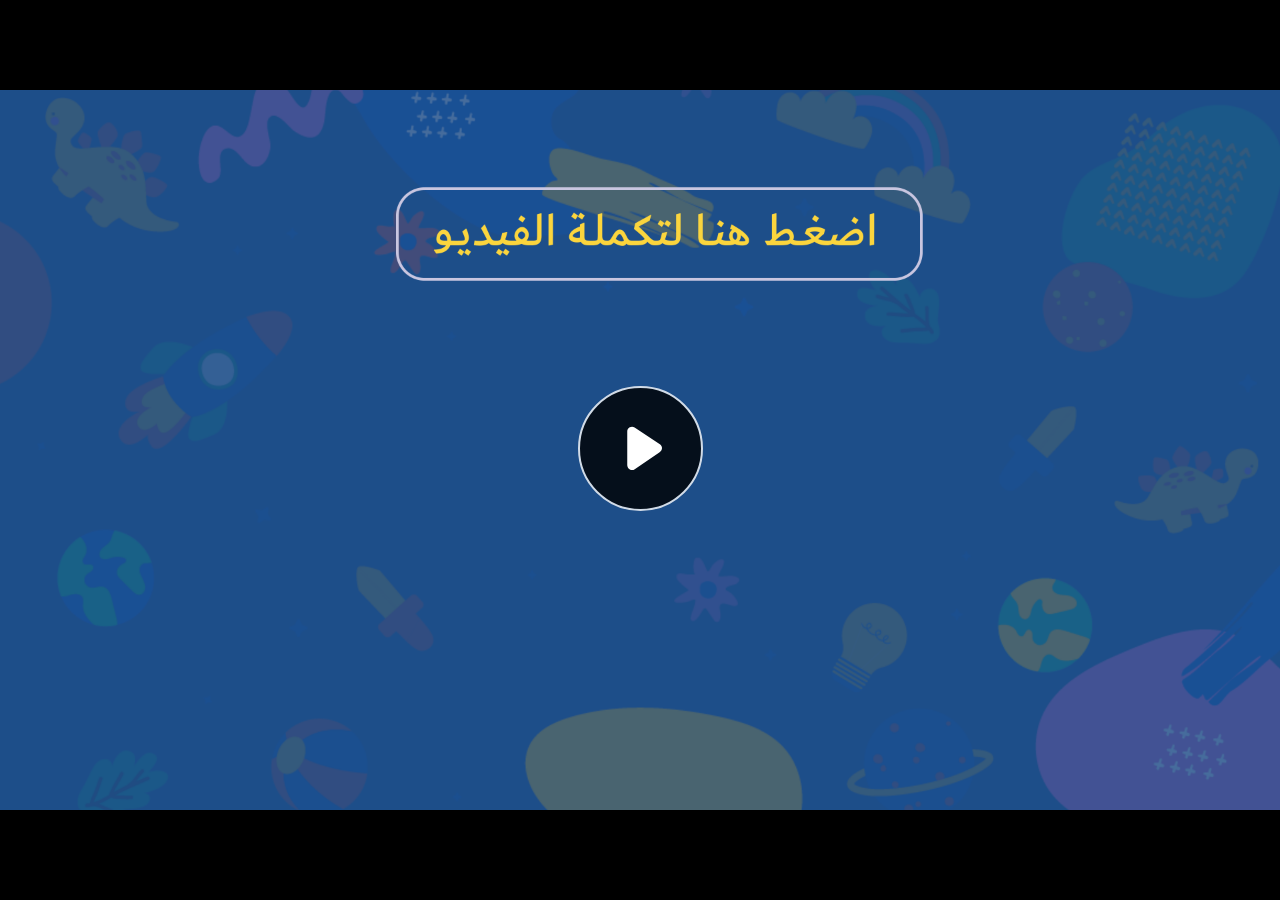
<file: index.html>
﻿<!doctype html>
<html lang="en-US">
<head>
  <meta charset="utf-8">
  <!-- Created using Storyline 360 - http://www.articulate.com  -->
  <!-- version: 3.77.30587.0 -->
  <title>EG.G10.ENG2023.SEM1.UD.T1.S1.4</title>
  <meta http-equiv="x-ua-compatible" content="IE=edge"/>
  <meta name="viewport" content="width=device-width,initial-scale=1,user-scalable=no,shrink-to-fit=no,minimal-ui"/>
  <meta name="apple-mobile-web-app-capable" content="yes"/>
  <style>
    html, body { height: 100%; padding: 0; margin: 0 }
    #app { height: 100%; width: 100%; }
  </style>

  <script>
    window.DS = {};
    window.globals = {
      DATA_PATH_BASE: '',
      HAS_FRAME: true,
      HAS_SLIDE: true,

      lmsPresent: false,
      tinCanPresent: false,
      cmi5Present: false,
      aoSupport: false,
      scale: 'noscale',
      captureRc: false,
      browserSize: 'optimal',
      bgColor: '#282828',
      features: 'AccessibleVideo,ConnectionMessages,DropIn1,DropIn2,FullScreenToggle,LayerPresentAsDialog,MultipleQuizTracking,PlayerSpeedControl,StreamingVideo,UpdatedThemeEditor,UseAudioElement,VideoSync',
      themeName: 'unified',
      preloaderColor: '#FFFFFF',
      suppressAnalytics: false,
      productChannel: 'stable',
      publishSource: 'storyline',
      aid: 'aid|cfe5e169-a8f3-40a4-aff6-b396b1be0c37',
      cid: '44435433-91d8-4737-b1b8-d9e23a14415e',
      playerVersion: '3.77.30587.0',
      publishTimestamp: '2023-11-09T11:40:14.4546810Z',
      maxIosVideoElements: 10,
      connectionSettings: { message: 'You%20are%20offline.%20Trying%20to%20reconnect...', useDarkTheme: false, mode: 'disabled' },

      
      parseParams: function(qs) {
        if (window.globals.parsedParams != null) {
          return window.globals.parsedParams;
        }
        qs = (qs || window.location.search.substr(1)).split('+').join(' ');
        var params = {},
            tokens,
            re = /[?&]?([^=]+)=([^&]*)/g;

        while (tokens = re.exec(qs)) {
          params[decodeURIComponent(tokens[1]).trim()] =
            decodeURIComponent(tokens[2]).trim();
        }
        window.globals.parsedParams = params;
        return params;
      }

    };
  </script>
  <script>
    var isIe11 = ('ActiveXObject' in window || window.MSBlobBuilder != null)
      && window.msCrypto != null && !window.ActiveXObject;
    if (isIe11) {
      window.globals.unsupportedBrowser = true;
      document.write(atob('[base64]'));
    }
  </script>
  
  <script>window.THREE = { };</script>
  
</head>
<body style="background: #282828" class="cs-HTML theme-unified">
  <!-- 360 -->
  <script>!function(){var e,i=/iPhone/i,o=/iPod/i,n=/iPad/i,t=/\biOS-universal(?:.+)Mac\b/i,r=/\bAndroid(?:.+)Mobile\b/i,a=/Android/i,d=/(?:SD4930UR|\bSilk(?:.+)Mobile\b)/i,p=/Silk/i,l=/Windows Phone/i,u=/\bWindows(?:.+)ARM\b/i,b=/BlackBerry/i,s=/BB10/i,c=/Opera Mini/i,f=/\b(CriOS|Chrome)(?:.+)Mobile/i,h=/Mobile(?:.+)Firefox\b/i,v=function(e){return void 0!==e&&"MacIntel"===e.platform&&"number"==typeof e.maxTouchPoints&&e.maxTouchPoints>1&&"undefined"==typeof MSStream};e=function(e){var m={userAgent:"",platform:"",maxTouchPoints:0};e||"undefined"==typeof navigator?"string"==typeof e?m.userAgent=e:e&&e.userAgent&&(m={userAgent:e.userAgent,platform:e.platform,maxTouchPoints:e.maxTouchPoints||0}):m={userAgent:navigator.userAgent,platform:navigator.platform,maxTouchPoints:navigator.maxTouchPoints||0};var g=m.userAgent,y=g.split("[FBAN");void 0!==y[1]&&(g=y[0]),void 0!==(y=g.split("Twitter"))[1]&&(g=y[0]);var A=function(e){return function(i){return i.test(e)}}(g),w={apple:{phone:A(i)&&!A(l),ipod:A(o),tablet:!A(i)&&(A(n)||v(m))&&!A(l),universal:A(t),device:(A(i)||A(o)||A(n)||A(t)||v(m))&&!A(l)},amazon:{phone:A(d),tablet:!A(d)&&A(p),device:A(d)||A(p)},android:{phone:!A(l)&&A(d)||!A(l)&&A(r),tablet:!A(l)&&!A(d)&&!A(r)&&(A(p)||A(a)),device:!A(l)&&(A(d)||A(p)||A(r)||A(a))||A(/\bokhttp\b/i)},windows:{phone:A(l),tablet:A(u),device:A(l)||A(u)},other:{blackberry:A(b),blackberry10:A(s),opera:A(c),firefox:A(h),chrome:A(f),device:A(b)||A(s)||A(c)||A(h)||A(f)},any:!1,phone:!1,tablet:!1};return w.any=w.apple.device||w.android.device||w.windows.device||w.other.device,w.phone=w.apple.phone||w.android.phone||w.windows.phone,w.tablet=w.apple.tablet||w.android.tablet||w.windows.tablet,w}(),"object"==typeof exports&&"undefined"!=typeof module?module.exports=e:"function"==typeof define&&define.amd?define((function(){return e})):this.isMobile=e}();
    window.isMobile.apple.tablet = window.isMobile.apple.tablet ||
      (navigator.platform === 'MacIntel' && navigator.maxTouchPoints > 1);
    window.isMobile.apple.device = window.isMobile.apple.device || window.isMobile.apple.tablet;
    window.isMobile.tablet = window.isMobile.tablet || window.isMobile.apple.tablet;
    window.isMobile.any = window.isMobile.any || window.isMobile.apple.tablet;
  </script>

  <div id="focus-sink" tabindex="-1"></div>

  <div id="preso"></div>
  <script>
    (function() {

      var classTypes = [ 'desktop', 'mobile', 'phone', 'tablet' ];

      var addDeviceClasses = function(prefix, testObj) {
        var curr, i;
        for (i = 0; i < classTypes.length; i++) {
          curr = classTypes[i];
          if (testObj[curr]) {
            document.body.classList.add(prefix + curr);
          }
        }
      };

      var params = window.globals.parseParams(),
          isDevicePreview = params.devicepreview === '1',
          isPhoneOverride = params.deviceType === 'phone' || (isDevicePreview && params.phone == '1'),
          isTabletOverride = (params.deviceType === 'tablet' || isDevicePreview) && !isPhoneOverride,
          isMobileOverride = isPhoneOverride || isTabletOverride;

      var deviceView = {
        desktop: !window.isMobile.any && !isMobileOverride,
        mobile: window.isMobile.any || isMobileOverride,
        phone: isPhoneOverride || (window.isMobile.phone && !isTabletOverride),
        tablet: isTabletOverride || window.isMobile.tablet
      };

      window.globals.deviceView = deviceView;
      window.isMobile.desktop = !window.isMobile.any;
      window.isMobile.mobile = window.isMobile.any;

      addDeviceClasses('view-', deviceView);

    })();
  </script>
  
  <script src='story_content/user.js' type=text/javascript></script>
  <div class="slide-loader"></div>

  <script>
    var doc = document, loader = doc.body.querySelector('.slide-loader'); [ 1, 2, 3 ].forEach(function(n) { var d = doc.createElement('div'); d.style.backgroundColor = window.globals.preloaderColor; d.classList.add('mobile-loader-dot'); d.classList.add('dot' + n); loader.appendChild(d); });
  </script>

  <div class="mobile-load-title-overlay" style="display: none">
    <div class="mobile-load-title">EG.G10.ENG2023.SEM1.UD.T1.S1.4</div>
  </div>

  <div class="mobile-chrome-warning"></div>

  
<style>
  .warn-connection-dialog {
    display: none;
    background: transparent;
    pointer-events: none;
    position: fixed;
    left: 0;
    top: 0;
    width: 100%;
    height: 100%;
    z-index: 999;
  }

  .warn-connection-content {
    border-radius: 4px;
    background: white;
    border: 1px solid #E7E7E7;
    color: #333333;
    box-shadow: 0 2px 4px rgba(0, 0, 0, 0.25);
    transition: all 150ms ease-out;
    position: absolute;
    white-space: nowrap;
  }

  .view-phone.is-landscape .warn-connection-content {
    left: 23px;
    bottom: 23px;
  }

  .view-tablet.is-landscape .warn-connection-content {
    left: 50%;
    top: 20px;
    transform: translateX(-50%);
  }

  .is-portrait .warn-connection-content {
    transform: translate(-50%, calc(-100% - 15px));
  }

  .warn-connection-content p {
    display: inline-block;
    margin: 0 8px 0 0;
    line-height: 33px;
    font-size: 11px;
  }

  .warn-connection-content svg {
    position: relative;
    vertical-align: middle;
    margin: 0 2px 2px 8px;
  }

  .view-desktop .warn-connection-content {
    left: 1.5em;
    bottom: 1.5em;
  }

  .view-desktop .warn-connection-content p {
    font-size: 1.1em;
  }

  .is-offline .warn-connection-dialog {
    display: block;
  }

  .is-offline .cs-panel * {
    pointer-events: none !important;
  }

  .is-offline .cs-panel {
    pointer-events: all !important;
  }

  .is-offline #nav-controls * {
    pointer-events: none !important;
  }

  .is-offline #nav-controls {
    pointer-events: all !important;
  }
</style>

<div class="warn-connection-dialog">
  <div class="warn-connection-content">
    <svg width="17" height="15" viewBox="0 0 17 15" xmlns="http://www.w3.org/2000/svg">
      <path fill="#8F0000" stroke="white" d="M16.07,12.98 L15.88,12.23 L9.51,1.21 C8.97,0.26,7.6,0.26,7.06,1.21 L0.69,12.23 C0.15,13.16,0.81,14.36,1.91,14.36 H14.65 C15.47,14.36,16.05,13.7,16.07,12.98 Z"/>
      <path fill="white" stroke="white" d="M8.58,5.5 C8.35,5.28,8.5,5.35,8.21,5.32 C8.09,5.35,7.97,5.49,7.96,5.67 C7.97,5.79,7.98,5.92,7.98,6.04 L7.98,6.04 C7.99,6.17,8,6.31,8.01,6.43 L8.01,6.44 C8.03,6.92,8.06,7.41,8.09,7.9 L8.09,7.9 C8.12,8.39,8.14,8.88,8.17,9.37 C8.17,9.39,8.18,9.42,8.2,9.44 C8.23,9.46,8.25,9.47,8.28,9.47 C8.31,9.47,8.34,9.46,8.35,9.44 C8.37,9.43,8.38,9.4,8.39,9.35 L8.39,9.34 C8.39,9.24,8.4,9.15,8.4,9.05 L8.4,9.05 C8.41,8.96,8.41,8.86,8.42,8.75 C8.43,8.44,8.45,8.12,8.47,7.81 L8.47,7.81 C8.49,7.49,8.51,7.18,8.53,6.87 C8.55,6.46,8.56,6.05,8.59,5.64 L8.6,5.62 C8.6,5.57,8.59,5.53,8.58,5.5 L8.21,5.32 Z"/>
      <circle fill="white" stroke="white" cx="8.3" cy="11.35" r="0.3"/>
    </svg>
    <p>You are offline. Trying to reconnect...</p>
  </div>
</div>

<script>
  (function() {
    window.DS.connection = {
      warningShown: false,
      assets: {},
      loadingAssetGroup: false,
      retryDelay: 500
    };

    var connectionSettings = window.globals.connectionSettings || {};

    // The `window.globals.features` variable must be set in `webpack.dev.config` when testing locally - it is not enough
    // to have it in the data - but it must be set there as well.
    var useConnectionMessages = window.AbortController != null &&
      window.location.protocol != 'file:' &&
      window.globals.features.indexOf('ConnectionMessages') != -1 &&
      connectionSettings.mode === 'normal';

    window.DS.connection.useConnectionMessages = useConnectionMessages

    var assetCount = 0;
    var checkLoadedId;


    if (useConnectionMessages && connectionSettings != null) {
      var contentEl = document.querySelector('.warn-connection-content');
      var messageEl = contentEl.querySelector('p')

      if (connectionSettings.useDarkTheme) {
        contentEl.style.borderColor = '#BABBBA';
        contentEl.style.backgroundColor = '#282828';
        contentEl.style.color = '#FFFFFF';
      }

      if (connectionSettings.message != null) {
        messageEl.textContent = window.decodeURIComponent(connectionSettings.message);
      }
    }

    function checkAssetsReady() {
      for (var i in DS.connection.assets) {
        if (!DS.connection.assets[i].success) {
          return false;
        }
      }
      return true;
    }

    function stopAssetGroup() {
      if (!useConnectionMessages) { return; }

      assetCount = 0;

      DS.connection.oldAssetGroup = DS.connection.assets;
      DS.connection.assets = {};
      DS.connection.loadingAssetGroup = false;
      clearInterval(checkLoadedId);
    }

    function startAssetGroup() {
      if (!useConnectionMessages) { return; }
      var ticks = 0;
      clearInterval(checkLoadedId);
      checkLoadedId = setInterval(function() {
        var loaded = 0;
        if (assetCount === 0 && loaded === 0) {
          clearInterval(checkLoadedId);
          return;
        }

        for (var i in DS.connection.assets) {
          if (DS.connection.assets[i].success) {
            loaded++;
          }
        }

        if (assetCount === loaded && checkAssetsReady()) {
          for (var i in DS.connection.assets) {
            if (DS.connection.assets[i].action) {
              DS.connection.assets[i].action();
            }
          }
          hideWarning();
          stopAssetGroup();
        }
      }, 100)
    }

    function requiredAsset(url, action, retry, type) {
      if (!useConnectionMessages) { return; }
      if (DS.connection.assets[url]) { return; }

      DS.connection.assets[url] = {
        success: false, action: action, retry: retry, type: type
      };
      assetCount = Object.keys(DS.connection.assets).length;
      if (!DS.connection.loadingAssetGroup) {
        startAssetGroup();
      }
      DS.connection.loadingAssetGroup = true;
    }

    function assetLoaded(url) {
      if (!useConnectionMessages) { return; }
      if (DS.connection.assets[url]) {
        DS.connection.assets[url].success = true;
      }
    }

    function assetFailed(url) {
      if (!useConnectionMessages) { return; }
      if (!DS.connection.assets[url]) {
        if (/\.js$/.test(url) && url.indexOf('transcripts') === -1) {
          setTimeout(function() {
            if (DS.connection.lastSlideLoaded != null) {
              DS.connection.lastSlideLoaded();
            }
          }, DS.connection.retryDelay);
        }
        return;
      }
      if (!DS.connection.warningShown) { showWarning(); }
      if (DS.connection.assets[url].retry) {
        setTimeout(function() {
          if (!DS.connection.assets[url].success) {
            DS.connection.assets[url].retry()
          }
        }, DS.connection.retryDelay);
      }
    }

    function hideWarning() {
      document.body.classList.remove('is-offline');
      DS.connection.warningShown = false;
    }
    DS.connection.hideWarning = hideWarning

    function showWarning(btn) {
      document.body.classList.add('is-offline')
      DS.connection.warningShown = true;
      updateWarningPosition();
    }

    function updateWarningPosition() {
      if (!DS.connection.warningShown) {
        return;
      }

      var isPortrait = document.body.classList.contains('is-portrait');
      var warningEl = document.querySelector('.warn-connection-content');

      if (isPortrait) {
        var slide = document.querySelector('.primary-slide');
        var slideRect = slide.getBoundingClientRect();

        warningEl.style.top = `${slideRect.top}px`
        warningEl.style.left = `${slideRect.left + slideRect.width / 2}px`
      } else {
        warningEl.style.top = null;
        warningEl.style.left = null;
      }

      window.requestAnimationFrame(updateWarningPosition);
    }

    // these will all be noops if the feature flag isn't set in
    // the data and `window.globals.features`
    DS.connection.requiredAsset = requiredAsset;
    DS.connection.assetLoaded = assetLoaded;
    DS.connection.assetFailed = assetFailed;
    DS.connection.stopAssetGroup = stopAssetGroup;
    DS.connection.startAssetGroup = startAssetGroup;
  })();
</script>


  <script>
    
    if (window.autoSpider && window.vInterfaceObject) {
      document.querySelector('.mobile-load-title-overlay').style.display = 'none';
    }
  </script>

  

  <link rel="stylesheet" href="html5/data/css/output.min.css" data-noprefix/>
</body>
<script src="html5/lib/scripts/bootstrapper.min.js"></script>
</html>
</file>
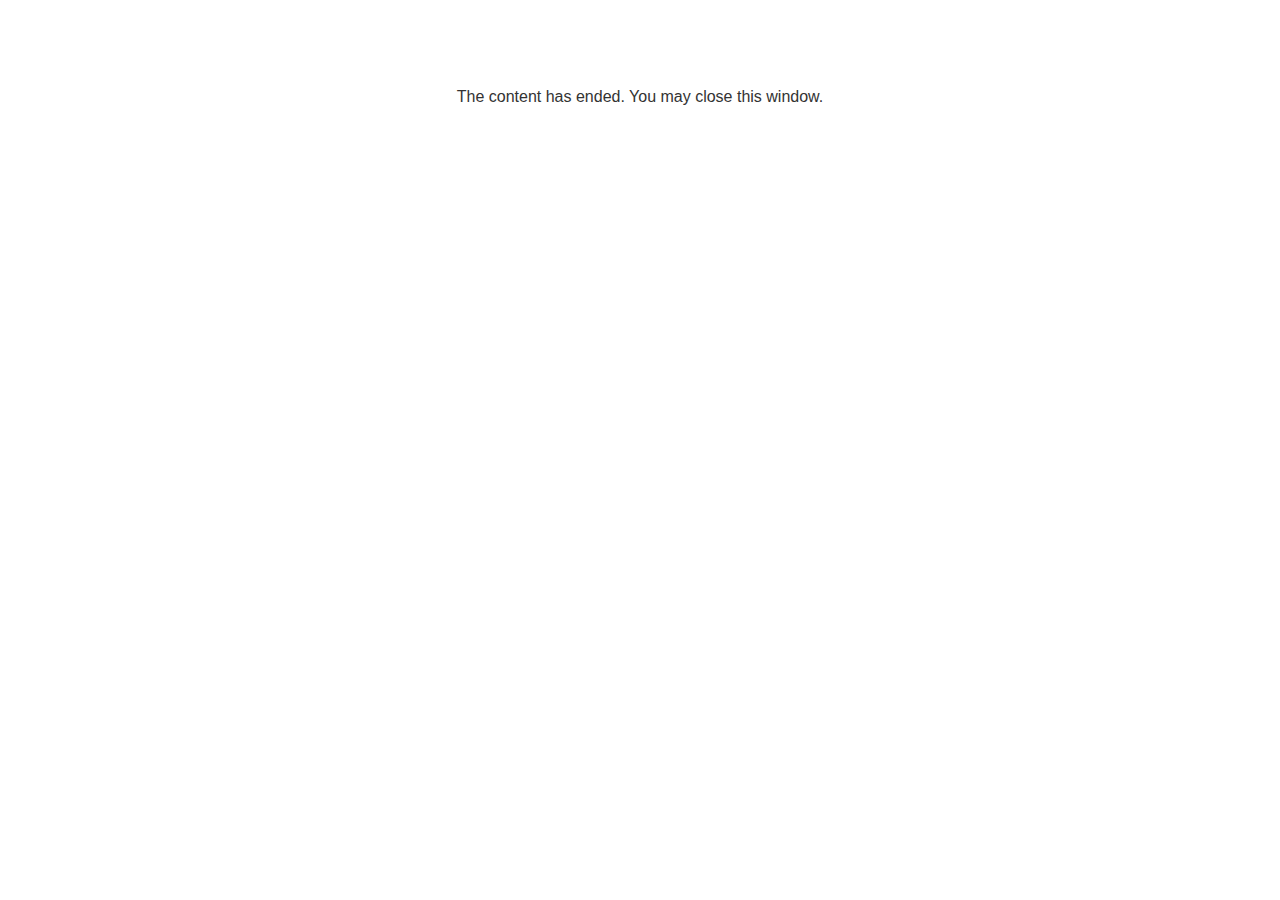
<file: lms/goodbye.html>
<!doctype html>
<html>
<body style="background-color: #ffffff;">

<p role="alert" style="color: #333333;font-family: Lato, articulate, tahoma, arial;font-size: medium;text-align: center;">
<br><br><br><br>
The content has ended. You may close this window.
</p>

</body>
</html>
</file>
<file: html5/data/css/output.min.css>
@font-face {
  font-family: 'LatoBold Charset1_ BoldCD445F81';
  src: url('[data-uri]');
  font-style: normal;
  font-weight: normal;
}
@font-face {
  font-family: 'Lato Charset1_ 6qi2u70lEF8C02B6';
  src: url('[data-uri]');
  font-style: normal;
  font-weight: normal;
}
@font-face {
  font-family: 'Dubai Charset1_ 5aeTvgj4686E9CC';
  src: url('[data-uri]');
  font-style: normal;
  font-weight: normal;
}
@font-face {
  font-family: 'Dubai Medium Charset1_ C988092F';
  src: url('[data-uri]');
  font-style: normal;
  font-weight: normal;
}
@font-face {
  font-family: 'DubaiBold Charset1_BoldDD268E20';
  src: url('[data-uri]');
  font-style: normal;
  font-weight: normal;
}
@font-face {
  font-family: 'Dubai Charset0_v8wz5Y8k741D6E07';
  src: url('[data-uri]');
  font-style: normal;
  font-weight: normal;
}
@font-face {
  font-family: 'Dubai Medium Charset0_v389EBE1D';
  src: url('[data-uri]');
  font-style: normal;
  font-weight: normal;
}
@font-face {
  font-family: 'DubaiBold Charset0_BoldD2773439';
  src: url('[data-uri]');
  font-style: normal;
  font-weight: normal;
}
.cs-HTML {
  background: rgba(40, 40, 40, 1);
}
.cs-npnxnanbnsnfns00000000001 .cs-infopanel  {
  box-shadow: 0 1px 0 rgba(0, 0, 0, 0);
  background: rgba(255, 255, 255, 1);
}
.cs-npnxnanbnsnfns00000000001 .cs-infopanel .cs-link {
  color: rgba(186, 187, 186, 1);
}
.cs-npnxnanbnsnfns00000000001 .cs-infopanel .cs-link:hover {
  color: rgba(255, 255, 255, 1);
}
.cs-npnxnanbnsnfns00000000001 .cs-infopanel .cs-name {
  color: rgba(68, 68, 68, 1);
}
.cs-npnxnanbnsnfns00000000001 .cs-infopanel .cs-title {
  color: rgba(153, 153, 153, 1);
}
.cs-npnxnanbnsnfns00000000001 .cs-infopanelpopup  {
  box-shadow: 0 1px 0 rgba(0, 0, 0, 0);
  background: rgba(0, 0, 0, 0);
}
.cs-npnxnanbnsnfns00000000001 .cs-infopanelpopup .cs-link {
  color: rgba(255, 0, 0, 1);
}
.cs-npnxnanbnsnfns00000000001 .cs-infopanelpopup .cs-link:hover {
  color: rgba(255, 255, 255, 1);
}
.cs-npnxnanbnsnfns00000000001 .cs-infopanelpopup .cs-name {
  color: rgba(255, 255, 255, 1);
}
.cs-npnxnanbnsnfns00000000001 .cs-infopanelpopup .cs-bio {
  color: rgba(186, 187, 186, 1);
}
.cs-npnxnanbnsnfns00000000001 .cs-timer  {
  color: rgba(186, 187, 186, 1);
}
.cs-npnxnanbnsnfns00000000001 .cs-duration stop:first-child {
  stop-color: rgba(60, 60, 60, 1);
}
.cs-npnxnanbnsnfns00000000001 .cs-duration stop:last-child {
  stop-color: rgba(60, 60, 60, 1);
}
.cs-npnxnanbnsnfns00000000001 .cs-elapsed stop:first-child {
  stop-color: rgba(254, 227, 71, 1);
}
.cs-npnxnanbnsnfns00000000001 .cs-elapsed stop:last-child {
  stop-color: rgba(254, 227, 71, 1);
}
.cs-npnxnanbnsnfns00000000001 .cs-timer .cs-pie .cs-innerstroke {
  stroke: rgba(199, 199, 199, 1);
}
.cs-npnxnanbnsnfns00000000001 .cs-timer .cs-pie .cs-innerborder {
  stroke: rgba(255, 255, 255, 1);
}
.cs-npnxnanbnsnfns00000000001 .cs-window  {
  box-shadow: 0 8px 5px rgba(0, 0, 0, 0.2);
  border-color: rgba(49, 99, 0, 0);
  background: rgba(33, 33, 33, 1);
  color: rgba(248, 248, 248, 1);
}
.cs-npnxnanbnsnfns00000000001 .cs-window .cs-diva {
  border-color: rgba(78, 78, 78, 1);
}
.cs-npnxnanbnsnfns00000000001 .cs-window .cs-divb {
  border-color: rgba(78, 78, 78, 0);
}
.cs-npnxnanbnsnfns00000000001 .cs-editor .cs-editor-slide {
  color: rgba(226, 226, 226, 1);
}
.cs-npnxnanbnsnfns00000000001 .cs-editor .cs-editor-html {
  color: rgba(186, 187, 186, 1);
}
.cs-npnxnanbnsnfns00000000001 .cs-editor .cs-editor-button {
  text-shadow: 0 1px 0 rgba(0, 0, 0, 0);
  color: rgba(255, 255, 255, 1);
  border-color: rgba(211, 211, 211, 1);
  background: rgba(34, 34, 34, 1);
}
.cs-npnxnanbnsnfns00000000001 .cs-editor .cs-editor-button:hover {
  background: rgba(68, 68, 68, 1);
}
.cs-npnxnanbnsnfns00000000001 .cs-editor .cs-editor-button:active {
  background: rgba(68, 68, 68, 1);
}
.cs-npnxnanbnsnfns00000000001 .cs-listitem  {
  color: rgba(186, 187, 186, 1);
  border-color: none;
  border: 1px solid transparent;
}
.cs-npnxnanbnsnfns00000000001 .cs-listitem:hover {
  background: rgba(255, 255, 255, 0.06);
  border-color: rgba(108, 108, 108, 1) !important;
  border-width: 1px;
  border-radius: 2px;
  border-style: solid;
  box-sizing: border-box;
}
.cs-npnxnanbnsnfns00000000001 .cs-listitem.hover {
  background: rgba(255, 255, 255, 0.06);
  border-color: rgba(108, 108, 108, 1) !important;
  border-width: 1px;
  border-radius: 2px;
  border-style: solid;
  box-sizing: border-box;
}
.cs-npnxnanbnsnfns00000000001 .cs-glossary  {
  color: rgba(186, 187, 186, 1);
}
.cs-npnxnanbnsnfns00000000001 .cs-glossary .cs-scrolling-panel {
  background: rgba(0, 0, 0, 0);
}
.cs-npnxnanbnsnfns00000000001 .cs-glossary .cs-term.cs-selected .cs-choice-list-trigger {
  color: rgba(255, 255, 255, 1);
  background: rgba(255, 255, 255, 1);
}
.cs-npnxnanbnsnfns00000000001 .cs-glossary .cs-term.cs-selected .cs-choice-list-trigger:focus {
  color: rgba(255, 255, 255, 1);
  background: rgba(255, 255, 255, 1);
}
.cs-npnxnanbnsnfns00000000001 .cs-glossary .cs-term:hover .cs-choice-list-trigger {
  background: rgba(186, 187, 186, 1);
}
.cs-npnxnanbnsnfns00000000001 .cs-glossary .cs-term.hover .cs-choice-list-trigger {
  background: rgba(186, 187, 186, 1);
}
.cs-npnxnanbnsnfns00000000001 .cs-glossary .cs-term .cs-choice-list-trigger:focus {
  background: rgba(186, 187, 186, 1);
}
.cs-npnxnanbnsnfns00000000001 .cs-glossary .cs-diva {
  border-color: rgba(0, 0, 0, 0);
}
.cs-npnxnanbnsnfns00000000001 .cs-glossary .cs-divb {
  border-color: rgba(0, 0, 0, 0);
}
.cs-npnxnanbnsnfns00000000001 .cs-glossary .cs-divc {
  border-color: rgba(0, 0, 0, 0);
}
.cs-npnxnanbnsnfns00000000001 .cs-glossary .cs-heading {
  color: rgba(248, 248, 248, 1);
  font-weight: 700;
}
.note-content p span {
  color: rgba(186, 187, 186, 1);
  line-height: 1.4em;
  font-size: 103.769%;
}
.cs-npnxnanbnsnfns00000000001 .cs-resource .cs-separator {
  border-color: rgba(0, 0, 0, 0);
}
.cs-npnxnanbnsnfns00000000001 .cs-outline  {
  color: rgba(45, 45, 45, 1);
}
.cs-npnxnanbnsnfns00000000001 .cs-outline .cs-diva {
  border-color: rgba(0, 0, 0, 0);
}
.cs-npnxnanbnsnfns00000000001 .cs-outline .cs-divb {
  border-color: rgba(0, 0, 0, 0);
}
.cs-npnxnanbnsnfns00000000001 .cs-outline .cs-divc {
  border-color: rgba(0, 0, 0, 0);
}
.cs-npnxnanbnsnfns00000000001 .cs-outline .cs-search-filter:hover {
  color: rgba(0, 0, 0, 0);
}
.cs-npnxnanbnsnfns00000000001 .cs-outline .cs-search-filter.hover {
  color: rgba(0, 0, 0, 0);
}
.cs-npnxnanbnsnfns00000000001 .cs-transcript  {
  color: rgba(255, 255, 255, 1);
}
.cs-npnxnanbnsnfns00000000001 .cs-transcript .cs-div {
  border-color: rgba(0, 0, 0, 0);
}
.cs-npnxnanbnsnfns00000000001 .cs-tabs:not(.topmenu-item) {
  color: rgba(248, 248, 248, 1);
}
.cs-npnxnanbnsnfns00000000001 .cs-tabs .cs-inner-button:not(.topmenu-item) {
  text-shadow: 0 1px 0 rgba(0, 0, 0, 0);
}
.cs-npnxnanbnsnfns00000000001 .cs-tabs:hover:not(.topmenu-item) {
  color: rgba(248, 248, 248, 1);
}
.cs-npnxnanbnsnfns00000000001 .cs-tabs.cs-selected {
  background: rgba(0, 0, 0, 0);
  color: rgba(248, 248, 248, 1);
}
.cs-npnxnanbnsnfns00000000001 .cs-seekcontrol  {
  background: rgba(0, 0, 0, 0);
  border-color: rgba(0, 0, 0, 0);
}
.cs-npnxnanbnsnfns00000000001 .cs-seekcontrol .cs-button:hover .cs-icon {
  fill: rgba(255, 255, 255, 1);
}
.cs-npnxnanbnsnfns00000000001 .cs-seekcontrol .cs-button.hover .cs-icon {
  fill: rgba(255, 255, 255, 1);
}
.cs-npnxnanbnsnfns00000000001 .cs-seekcontrol .cs-button .cs-icon-shadow {
  fill: rgba(0, 0, 0, 0);
}
.cs-npnxnanbnsnfns00000000001 .cs-seekcontrol .cs-button .cs-icon {
  fill: rgba(180, 180, 180, 1);
}
.cs-npnxnanbnsnfns00000000001 .cs-seekcontrol .cs-seek .cs-fill {
  background: rgba(255, 255, 255, 0.6);
}
.cs-npnxnanbnsnfns00000000001 .cs-seekcontrol .cs-seek {
  background: rgba(108, 108, 108, 1);
  border-color: rgba(0, 0, 0, 0);
}
.cs-npnxnanbnsnfns00000000001 .cs-searchinput .cs-input {
  color: rgba(186, 187, 186, 1);
  border-color: rgba(0, 0, 0, 0);
  background: rgba(255, 255, 255, 0.06);
}
.cs-npnxnanbnsnfns00000000001 .cs-searchinput .cs-input:focus {
  color: rgba(248, 248, 248, 1);
  background: rgba(41, 41, 41, 1);
}
.cs-npnxnanbnsnfns00000000001 .cs-searchinput .cs-input:hover {
  box-shadow: inset 0 0 1px 0 rgba(69, 126, 19, 0);
}
.cs-npnxnanbnsnfns00000000001 .cs-searchinput .cs-input.hover {
  box-shadow: inset 0 0 1px 0 rgba(69, 126, 19, 0);
}
.cs-npnxnanbnsnfns00000000001 .cs-searchinput .cs-button .cs-icon {
  fill: rgba(186, 187, 186, 1);
}
.cs-npnxnanbnsnfns00000000001 .cs-searchinput .cs-button:hover {
  fill: rgba(63, 133, 0, 1);
}
.cs-npnxnanbnsnfns00000000001 .cs-searchinput .cs-button.hover {
  fill: rgba(63, 133, 0, 1);
}
.cs-npnxnanbnsnfns00000000001 .cs-menu  {
  box-shadow: 0 1px 0 rgba(0, 0, 0, 0);
  background: rgba(33, 33, 33, 1);
}
.cs-npnxnanbnsnfns00000000001 .cs-topmenu-item.active .cs-tab {
  background: rgba(33, 33, 33, 1);
}
.cs-npnxnanbnsnfns00000000001 .cs-logo  {
  box-shadow: 0 1px 0 rgba(37, 75, 0, 1);
  background: rgba(255, 255, 255, 0);
}
.cs-npnxnanbnsnfns00000000001 .cs-checkbox  {
  color: rgba(255, 255, 255, 1);
}
.cs-npnxnanbnsnfns00000000001 .cs-checkbox:hover {
  border-color: rgba(175, 221, 130, 1);
}
.cs-npnxnanbnsnfns00000000001 .cs-checkbox.hover {
  border-color: rgba(175, 221, 130, 1);
}
.cs-npnxnanbnsnfns00000000001 .cs-checkbox .cs-box {
  color: rgba(255, 255, 255, 1);
  border-color: rgba(42, 83, 0, 1);
}
.cs-npnxnanbnsnfns00000000001 .cs-checkbox .cs-box:checked::after {
  color: rgba(43, 196, 0, 1);
}
.cs-npnxnanbnsnfns00000000001 .cs-button  {
  text-shadow: 0 1px 0 rgba(0, 0, 0, 0);
  color: rgba(186, 187, 186, 1);
  border-color: rgba(0, 0, 0, 0);
  background: rgba(0, 0, 0, 0);
  box-shadow: 0 1px 0 rgba(0, 0, 0, 0);
}
.cs-npnxnanbnsnfns00000000001 .cs-button .cs-icon {
  fill: rgba(186, 187, 186, 1);
}
.cs-npnxnanbnsnfns00000000001 .cs-button .cs-icon-shadow {
  fill: rgba(0, 0, 0, 0);
}
.cs-npnxnanbnsnfns00000000001 .cs-button:hover {
  background: rgba(248, 248, 248, 1);
}
.cs-npnxnanbnsnfns00000000001 .cs-button.hover {
  background: rgba(248, 248, 248, 1);
}
.cs-npnxnanbnsnfns00000000001 .cs-button:active {
  background: rgba(0, 0, 0, 0);
}
.cs-npnxnanbnsnfns00000000001 .cs-button.cs-disabled:hover {
  background: rgba(0, 0, 0, 0);
}
.cs-npnxnanbnsnfns00000000001 .cs-button.cs-disabled.hover {
  background: rgba(0, 0, 0, 0);
}
.cs-npnxnanbnsnfns00000000001 .cs-button.cs-disabled:active {
  background: rgba(0, 0, 0, 0);
}
.cs-npnxnanbnsnfns00000000001 .cs-button.cs-volume:hover {
  background: rgba(0, 0, 0, 0);
}
.cs-npnxnanbnsnfns00000000001 .cs-button.cs-volume.hover {
  background: rgba(0, 0, 0, 0);
}
.cs-npnxnanbnsnfns00000000001 .cs-button.cs-volume:active {
  background: rgba(0, 0, 0, 0);
}
.cs-npnxnanbnsnfns00000000001.cs-base  {
  color: rgba(186, 187, 186, 1);
  border-color: rgba(40, 40, 40, 1);
  background: rgba(40, 40, 40, 1);
}
.cs-npnxnanbnsnfns00000000001.cs-base .cs-separator .cs-diva {
  background: rgba(69, 69, 69, 1);
}
.cs-npnxnanbnsnfns00000000001.cs-base .cs-separator .cs-divb {
  background: rgba(0, 0, 0, 0);
}
.cs-npnxnanbnsnfns00000000001.cs-base .cs-topmenu-item.active .cs-tab {
  border-color: rgba(69, 69, 69, 1);
}
.cs-npnxnanbnsnfns00000000001.cs-base .cs-topmenu-item.active .cs-panel {
  border-color: rgba(69, 69, 69, 1);
}
.cs-npnxnanbnsnfns00000000001.cs-base .cs-left {
  background: rgba(33, 33, 33, 1);
}
.cs-npnxnanbnsnfns00000000001.cs-base .cs-area-primary .cs-slide-container {
  background: rgba(40, 40, 40, 1);
}
.cs-npnxnanbnsnfns00000000001.cs-base.cs-custom-theme .cs-brandhighlight-bg {
  background: rgba(79, 189, 244, 1) !important;
}
.cs-npnxnanbnsnfns00000000001.cs-base.cs-custom-theme .cs-brandhighlight-secondary-bg {
  background: rgba(255, 255, 255, 1) !important;
}
.cs-npnxnanbnsnfns00000000001.cs-base.cs-custom-theme .cs-brandhighlight-border {
  border-color: rgba(79, 189, 244, 1) !important;
}
.cs-npnxnanbnsnfns00000000001.cs-base.cs-custom-theme .cs-brandhighlight-text {
  color: rgba(79, 189, 244, 1) !important;
}
.cs-npnxnanbnsnfns00000000001.cs-base.cs-custom-theme .cs-brandhighlight-fill {
  fill: rgba(79, 189, 244, 1) !important;
}
.cs-npnxnanbnsnfns00000000001.cs-base.cs-custom-theme .cs-listitem.cs-selected {
  background-color: rgba(255, 255, 255, 0.06) !important;
}
.cs-npnxnanbnsnfns00000000001 .cs-volume::-moz-range-thumb {
  border-color: rgba(43, 85, 0, 1);
  box-shadow: inset 0 0 1px 0 rgba(43, 85, 0, 1);
  background: rgba(255, 255, 255, 1);
}
.cs-npnxnanbnsnfns00000000001 .cs-volume::-ms-thumb {
  border-color: rgba(43, 85, 0, 1);
  box-shadow: inset 0 0 1px 0 rgba(43, 85, 0, 1);
  background: rgba(255, 255, 255, 1);
}
.cs-npnxnanbnsnfns00000000001 .cs-volume::-webkit-slider-thumb {
  border-color: rgba(43, 85, 0, 1);
  box-shadow: inset 0 0 1px 0 rgba(43, 85, 0, 1);
  background: rgba(255, 255, 255, 1);
}
.cs-npnxnanbnsnfns00000000001 .cs-volume::-moz-range-track {
  border-color: rgba(66, 140, 1, 1);
  background: rgba(108, 108, 108, 1);
}
.cs-npnxnanbnsnfns00000000001 .cs-volume::-ms-track {
  border-color: rgba(66, 140, 1, 1);
  background: rgba(108, 108, 108, 1);
}
.cs-npnxnanbnsnfns00000000001 .cs-volume::-webkit-slider-runnable-track {
  border-color: rgba(66, 140, 1, 1);
  background: rgba(108, 108, 108, 1);
}
body.show-focus .tab-focus-box {
  box-shadow: 0 0 0 1px rgba(255, 255, 0, 1), 0 0 0 3px rgba(0, 32, 96, 1), 0 0 5px 5px rgba(255, 255, 0, 1);
  border-color: transparent;
  outline: 2px transparent solid;
}
.skipnav {
  box-shadow: 0 0 0 1px rgba(255, 255, 0, 1), 0 0 0 3px rgba(0, 32, 96, 1), 0 0 5px 5px rgba(255, 255, 0, 1);
  border-color: transparent;
  outline: 2px transparent solid;
}
.cs-npnxnanbnsnfns00000000001 .cs-listitem:hover {
  color: none;
}
.cs-npnxnanbnsnfns00000000001 .cs-listitem.hover {
  color: none;
}
.cs-npnxnanbnsnfns00000000001 .cs-listitem.cs-viewed {
  color: #BABBBA;
}
.cs-npnxnanbnsnfns00000000001 .cs-listitem {
  color: #BABBBA;
}
.cs-npnxnanbnsnfns00000000001 .cs-listitem:hover .cs-icon-carrot * {
  fill: none;
}
.cs-npnxnanbnsnfns00000000001 .cs-listitem.hover .cs-icon-carrot * {
  fill: none;
}
.cs-npnxnanbnsnfns00000000001 .cs-listitem .cs-icon-carrot {
  color: none;
  top: calc(3px);
}
.cs-npnxnanbnsnfns00000000001 .cs-listitem .cs-icon-carrot .cs-shadow {
  color: #F8F8F8;
}
.cs-npnxnanbnsnfns00000000001 .item-collapsible .is-scene {
  color: #F8F8F8 !important;
  font-weight: 700;
}
.cs-npnxnanbnsnfns00000000001 .is-scene .cs-icon-carrot * {
  color: #F8F8F8 !important;
  font-weight: 700;
}
.cs-npnxnanbnsnfns00000000001 .is-scene:not(.outline-links-collapse) > a {
  color: #F8F8F8;
}
.cs-npnxnanbnsnfns00000000001 .is-scene:not(.outline-links-collapse) .cs-icon-carrot * {
  fill: none !important;
  color: #F8F8F8 !important;
}
.cs-npnxnanbnsnfns00000000001 .tabs, .cs-npnxnanbnsnfns00000000001 .cs-logo {
  border-bottom: 1px solid rgba(108, 108, 108, 1);
}
.cs-npnxnanbnsnfns00000000001 .area-secondary-wrapper:after {
  background-image: url('[data-uri]');
  background-size: 100%;
}
.cs-npnxnanbnsnfns00000000001 .panel-footer {
  background: #212121;
}
.cs-npnxnanbnsnfns00000000001 #outline-search {
  background: rgba(255, 255, 255, 0.06);
  border-color: rgba(108, 108, 108, 1);
  border-width: 1px;
  border-style: solid;
}
.cs-npnxnanbnsnfns00000000001 .topmenu-panel #outline-search {
  background: #545454;
}
.cs-npnxnanbnsnfns00000000001 .search-icon circle, .cs-npnxnanbnsnfns00000000001 .search-icon path {
  stroke: #BABBBA;
}
.cs-npnxnanbnsnfns00000000001 #outline-search input[type   =search] {
  color: #F8F8F8;
}
.cs-npnxnanbnsnfns00000000001 #outline-search ::-webkit-input-placeholder {
  color: #BABBBA !important;
}
.cs-npnxnanbnsnfns00000000001 #outline-search :-ms-input-placeholder {
  color: #BABBBA !important;
}
.cs-npnxnanbnsnfns00000000001 #outline-search ::-moz-placeholder {
  color: #BABBBA !important;
  opacity: 1;
}
.cs-npnxnanbnsnfns00000000001 .cs-topmenu-item.active, body:not(.is-touchable-tablet) .cs-npnxnanbnsnfns00000000001 .cs-topmenu-item:hover {
  color: #F8F8F8;
}
.cs-npnxnanbnsnfns00000000001 .cs-topmenu-item.button-tapped {
  color: #F8F8F8;
}
.cs-npnxnanbnsnfns00000000001 .cs-topmenu-item.active .cs-tab, .cs-npnxnanbnsnfns00000000001 .cs-topmenu-item .cs-tab {
  background: transparent !important;
  border: none !important;
}
.cs-npnxnanbnsnfns00000000001 .top-tabs-drop-icon div {
  background: #BABBBA;
}
.cs-npnxnanbnsnfns00000000001 .cs-panel.topmenu-panel .panel-content, .cs-npnxnanbnsnfns00000000001 .top-tabs-drop {
  background: #212121;
}
.cs-npnxnanbnsnfns00000000001 .cs-topmenu-item.active .cs-panel {
  background: #212121;
}
.cs-npnxnanbnsnfns00000000001 .cs-menu.topmenu-panel, .cs-npnxnanbnsnfns00000000001 .top-tabs-drop {
  border: 1px solid rgba(69, 69, 69, 1) !important;
  border-radius: 3px;
}
.cs-npnxnanbnsnfns00000000001 .resources .resources-list a:hover {
  background: rgba(255, 255, 255, 0.06);
}
body:not(.is-touchable-tablet) .cs-npnxnanbnsnfns00000000001 .resources .resources-list a:hover {
  background: rgba(255, 255, 255, 0.06);
}
.cs-npnxnanbnsnfns00000000001 .resources .resources-list a.hover {
  background: rgba(255, 255, 255, 0.06);
}
body:not(.is-touchable-tablet) .cs-npnxnanbnsnfns00000000001 .resources .resources-list a.hover {
  background: rgba(255, 255, 255, 0.06);
}
.cs-npnxnanbnsnfns00000000001 .resources .resources-list a.button-tapped {
  background: rgba(255, 255, 255, 0.06);
}
.cs-npnxnanbnsnfns00000000001 .cs-icon path, .cs-npnxnanbnsnfns00000000001 .cs-icon rect, .cs-npnxnanbnsnfns00000000001 .cs-icon polygon, .cs-npnxnanbnsnfns00000000001 .menu-icon-wrapper.menu-icon-wrapper-hover path {
  fill: #BABBBA;
}
.cs-npnxnanbnsnfns00000000001 .cs-icon .icon-stroke-only {
  fill: none !important;
  stroke: #BABBBA !important;
}
body:not(.is-touchable-tablet) .cs-npnxnanbnsnfns00000000001 .cs-button:hover .cs-icon path, body:not(.is-touchable-tablet) .cs-npnxnanbnsnfns00000000001 .cs-button:hover .cs-icon rect, body:not(.is-touchable-tablet) .cs-npnxnanbnsnfns00000000001 .cs-button:hover .cs-icon polygon {
  fill: #F8F8F8;
}
body:not(.is-touchable-tablet) .cs-npnxnanbnsnfns00000000001 .cs-tabs:hover .search-icon circle, body:not(.is-touchable-tablet) .cs-npnxnanbnsnfns00000000001 .cs-tabs:hover .search-icon path {
  stroke: #F8F8F8;
}
.cs-npnxnanbnsnfns00000000001 .cs-button.button-tapped .cs-icon path, .cs-npnxnanbnsnfns00000000001 .cs-button.button-tapped .cs-icon rect, .cs-npnxnanbnsnfns00000000001 .cs-button.button-tapped .cs-icon polygon {
  fill: #F8F8F8;
}
body:not(.is-touchable-tablet) .cs-npnxnanbnsnfns00000000001 .cs-button:hover .cs-icon .icon-stroke-only {
  fill: none !important;
  stroke: #F8F8F8 !important;
}
.cs-npnxnanbnsnfns00000000001 .cs-button:button-tapped .cs-icon .icon-stroke-only {
  fill: none !important;
  stroke: #F8F8F8 !important;
}
.cs-npnxnanbnsnfns00000000001 .menu-icon-wrapper.menu-icon-wrapper-hover svg path {
  fill: #F8F8F8;
}
.floating-sidebar:not(.sidebar-closed) .cs-npnxnanbnsnfns00000000001 #hamburger .menu-icon-wrapper svg path {
  fill: #BABBBA;
}
.floating-sidebar:not(.sidebar-closed) .cs-npnxnanbnsnfns00000000001 #hamburger .menu-icon-wrapper.menu-icon-wrapper-hover svg path {
  fill: #F8F8F8;
}
.cs-npnxnanbnsnfns00000000001 .volume .btn:before {
  background-image: url('[data-uri]');
}
.cs-npnxnanbnsnfns00000000001 .volume-track {
  background: #6C6C6C;
}
.cs-npnxnanbnsnfns00000000001 .volume-icon circle {
  stroke: #BABBBA;
}
.cs-npnxnanbnsnfns00000000001 .cs-settings > .settings-panel {
  background: #212121;
  border: 1px solid rgba(69, 69, 69, 1) !important;
  border-radius: 3px;
}
.cs-npnxnanbnsnfns00000000001 .cs-settings > .panel-down-arrow {
  fill: #212121;
}
.cs-npnxnanbnsnfns00000000001 .switch-toggle .border {
  stroke: #7C7C7C;
}
.cs-npnxnanbnsnfns00000000001 .switch-toggle .thumb-off .thumb {
  fill: #A2A2A2;
}
.cs-npnxnanbnsnfns00000000001 .switch-toggle .thumb-on .track {
  fill: rgba(79, 189, 244, 1);
}
.cs-npnxnanbnsnfns00000000001 .switch-toggle .thumb-off .track {
  fill: rgba(255, 255, 255, 0.1);
}
.cs-npnxnanbnsnfns00000000001 .switch-label {
  color: #BABBBA;
}
.cs-npnxnanbnsnfns00000000001 .cs-panel .scrollarea-btn:after {
  background: rgba(179, 180, 179, 0.75);
}
.scrollarea-scrollbar:hover .scrollarea-btn:after, .scrollarea-scrollbar.highlight-scrollbar .scrollarea-btn:after {
  background: rgba(179, 180, 179, 0.75);
}
.floating-sidebar .sidebar-overlay {
  background: rgba(0, 0, 0, 0.85);
}
.cs-npnxnanbnsnfns00000000001 .overlay-message {
  background: rgba(0, 0, 0, 0.85);
}
.cs-npnxnanbnsnfns00000000001 .top-ui-bg, .cs-npnxnanbnsnfns00000000001 .bottom-ui-bg, .cs-npnxnanbnsnfns00000000001 .right-ui-bg, .cs-npnxnanbnsnfns00000000001 .left-ui-bg {
  background: rgba(40, 40, 40, 0.8);
}
.cs-npnxnanbnsnfns00000000001 .circle-progress-bg {
  fill: #282828;
}
.cs-npnxnanbnsnfns00000000001 .circle-progress-well {
  fill: #6C6C6C;
}
.cs-npnxnanbnsnfns00000000001 .circle-progress-pie {
  stroke: #6C6C6C;
}
.cs-npnxnanbnsnfns00000000001 .lightbox .option-pane {
  background: rgba(40, 40, 40, 0.8);
}
.cs-npnxnanbnsnfns00000000001 .lightbox .option-pane:before {
  background: #282828;
}
.cs-npnxnanbnsnfns00000000001 .message-window {
  background: #212121;
  border: 1px solid rgba(255, 255, 255, 1) !important;
  border-radius: 3px;
}
.cs-npnxnanbnsnfns00000000001 .message-window-header p, .cs-npnxnanbnsnfns00000000001 .message-window-text {
  color: #F8F8F8;
}
.cs-npnxnanbnsnfns00000000001 .message-window-header p {
  border-bottom: 1px solid rgba(255, 255, 255, 1);
}
.cs-npnxnanbnsnfns00000000001 .message-window button.slide-object-button {
  border: 1px solid rgba(255, 255, 255, 1) !important;
}
.cs-npnxnanbnsnfns00000000001 .message-window button.slide-object-button:hover {
  background: rgba(255, 255, 255, 0.06) !important;
}
.message-window .slide-object-button tspan, .message-window .slide-object-button-text tspan {
  fill: #F8F8F8 !important;
}
body:not(.is-touchable-tablet) .cs-npnxnanbnsnfns00000000001 .cs-button:hover .text {
  color: #F8F8F8;
}
.cs-npnxnanbnsnfns00000000001 .cs-button.button-tapped .text {
  color: #F8F8F8;
}
.cs-npnxnanbnsnfns00000000001.cs-base {
  background: #282828;
}
.cs-npnxnanbnsnfns00000000001 .cs-menu {
  background: transparent;
}
.cs-npnxnanbnsnfns00000000001 .progress-bar .progress-bar-fill:after {
  background: #FFFFFF !important;
}
.cs-npnxnanbnsnfns00000000001 .volume-dot {
  background: #FFFFFF !important;
}
.fn-npnxnanbsnfns00000000001 {
  font-family: 'Lato22AB4CAF';
  -webkit-font-variant-ligatures: no-common-ligatures;
  font-variant-ligatures: no-common-ligatures;
}
.fn-pxabnsnfns00000000001 {
  font-family: 'Lato22AB4CAF';
  -webkit-font-variant-ligatures: no-common-ligatures;
  font-variant-ligatures: no-common-ligatures;
}
.fn-npxnabnsnfns00000000001 {
  font-family: 'Lato22AB4CAF';
  -webkit-font-variant-ligatures: no-common-ligatures;
  font-variant-ligatures: no-common-ligatures;
}
.fn-npnxnanbnsnfns00000000001 {
  font-family: 'Lato22AB4CAF';
  -webkit-font-variant-ligatures: no-common-ligatures;
  font-variant-ligatures: no-common-ligatures;
}
.fn-pxabnsnfns00000000000 {
  font-family: 'Lato22AB4CAF';
  -webkit-font-variant-ligatures: no-common-ligatures;
  font-variant-ligatures: no-common-ligatures;
}
@font-face {
  font-family: 'Lato22AB4CAF';
  src: url('[data-uri]');
  font-style: normal;
  font-weight: bold;
}
@font-face {
  font-family: 'Lato22AB4CAF';
  src: url('[data-uri]');
  font-style: normal;
  font-weight: normal;
}
.cs-InvalidPromptSlide .cs-675Nc1TKK7X-InvalidPromptSlide-btn0 {
  color: rgba(255, 255, 255, 1);
  border-color: rgba(211, 211, 211, 1);
  background: rgba(34, 34, 34, 1);
  text-shadow: 0 1px 0 rgba(0, 0, 0, 0);
}
.cs-InvalidPromptSlide .cs-675Nc1TKK7X-InvalidPromptSlide-btn0 .cs-html {
  color: rgba(186, 187, 186, 1);
}
.cs-InvalidPromptSlide .cs-675Nc1TKK7X-InvalidPromptSlide-btn0 .cs-slide {
  border-color: rgba(226, 226, 226, 1);
}
.cs-InvalidPromptSlide .cs-675Nc1TKK7X-InvalidPromptSlide-btn0:hover {
  background: rgba(68, 68, 68, 1);
}
.cs-InvalidPromptSlide .cs-675Nc1TKK7X-InvalidPromptSlide-btn0:active {
  background: rgba(68, 68, 68, 1);
}
.cs-PrintPromptSlide .cs-675Nc1TKK7X-PrintPromptSlide-btn0 {
  color: rgba(255, 255, 255, 1);
  border-color: rgba(211, 211, 211, 1);
  background: rgba(34, 34, 34, 1);
  text-shadow: 0 1px 0 rgba(0, 0, 0, 0);
}
.cs-PrintPromptSlide .cs-675Nc1TKK7X-PrintPromptSlide-btn0 .cs-html {
  color: rgba(186, 187, 186, 1);
}
.cs-PrintPromptSlide .cs-675Nc1TKK7X-PrintPromptSlide-btn0 .cs-slide {
  border-color: rgba(226, 226, 226, 1);
}
.cs-PrintPromptSlide .cs-675Nc1TKK7X-PrintPromptSlide-btn0:hover {
  background: rgba(68, 68, 68, 1);
}
.cs-PrintPromptSlide .cs-675Nc1TKK7X-PrintPromptSlide-btn0:active {
  background: rgba(68, 68, 68, 1);
}
.cs-ScrollPromptSlide .cs-675Nc1TKK7X-ScrollPromptSlide-btn0 {
  color: rgba(255, 255, 255, 1);
  border-color: rgba(211, 211, 211, 1);
  background: rgba(34, 34, 34, 1);
  text-shadow: 0 1px 0 rgba(0, 0, 0, 0);
}
.cs-ScrollPromptSlide .cs-675Nc1TKK7X-ScrollPromptSlide-btn0 .cs-html {
  color: rgba(186, 187, 186, 1);
}
.cs-ScrollPromptSlide .cs-675Nc1TKK7X-ScrollPromptSlide-btn0 .cs-slide {
  border-color: rgba(226, 226, 226, 1);
}
.cs-ScrollPromptSlide .cs-675Nc1TKK7X-ScrollPromptSlide-btn0:hover {
  background: rgba(68, 68, 68, 1);
}
.cs-ScrollPromptSlide .cs-675Nc1TKK7X-ScrollPromptSlide-btn0:active {
  background: rgba(68, 68, 68, 1);
}
.cs-ResumePromptSlide .cs-675Nc1TKK7X-ResumePromptSlide-btn0 {
  color: rgba(255, 255, 255, 1);
  border-color: rgba(211, 211, 211, 1);
  background: rgba(34, 34, 34, 1);
  text-shadow: 0 1px 0 rgba(0, 0, 0, 0);
}
.cs-ResumePromptSlide .cs-675Nc1TKK7X-ResumePromptSlide-btn0 .cs-html {
  color: rgba(186, 187, 186, 1);
}
.cs-ResumePromptSlide .cs-675Nc1TKK7X-ResumePromptSlide-btn0 .cs-slide {
  border-color: rgba(226, 226, 226, 1);
}
.cs-ResumePromptSlide .cs-675Nc1TKK7X-ResumePromptSlide-btn0:hover {
  background: rgba(68, 68, 68, 1);
}
.cs-ResumePromptSlide .cs-675Nc1TKK7X-ResumePromptSlide-btn0:active {
  background: rgba(68, 68, 68, 1);
}
.cs-ResumePromptSlide .cs-675Nc1TKK7X-ResumePromptSlide-btn1 {
  color: rgba(255, 255, 255, 1);
  border-color: rgba(211, 211, 211, 1);
  background: rgba(34, 34, 34, 1);
  text-shadow: 0 1px 0 rgba(0, 0, 0, 0);
}
.cs-ResumePromptSlide .cs-675Nc1TKK7X-ResumePromptSlide-btn1 .cs-html {
  color: rgba(186, 187, 186, 1);
}
.cs-ResumePromptSlide .cs-675Nc1TKK7X-ResumePromptSlide-btn1 .cs-slide {
  border-color: rgba(226, 226, 226, 1);
}
.cs-ResumePromptSlide .cs-675Nc1TKK7X-ResumePromptSlide-btn1:hover {
  background: rgba(68, 68, 68, 1);
}
.cs-ResumePromptSlide .cs-675Nc1TKK7X-ResumePromptSlide-btn1:active {
  background: rgba(68, 68, 68, 1);
}
.cs-ExternalInterfaceErrorSlide .cs-buttonOK {
  color: rgba(255, 255, 255, 1);
  border-color: rgba(211, 211, 211, 1);
  background: rgba(34, 34, 34, 1);
  text-shadow: 0 1px 0 rgba(0, 0, 0, 0);
}
.cs-ExternalInterfaceErrorSlide .cs-buttonOK .cs-html {
  color: rgba(186, 187, 186, 1);
}
.cs-ExternalInterfaceErrorSlide .cs-buttonOK .cs-slide {
  border-color: rgba(226, 226, 226, 1);
}
.cs-ExternalInterfaceErrorSlide .cs-buttonOK:hover {
  background: rgba(68, 68, 68, 1);
}
.cs-ExternalInterfaceErrorSlide .cs-buttonOK:active {
  background: rgba(68, 68, 68, 1);
}
</file>
